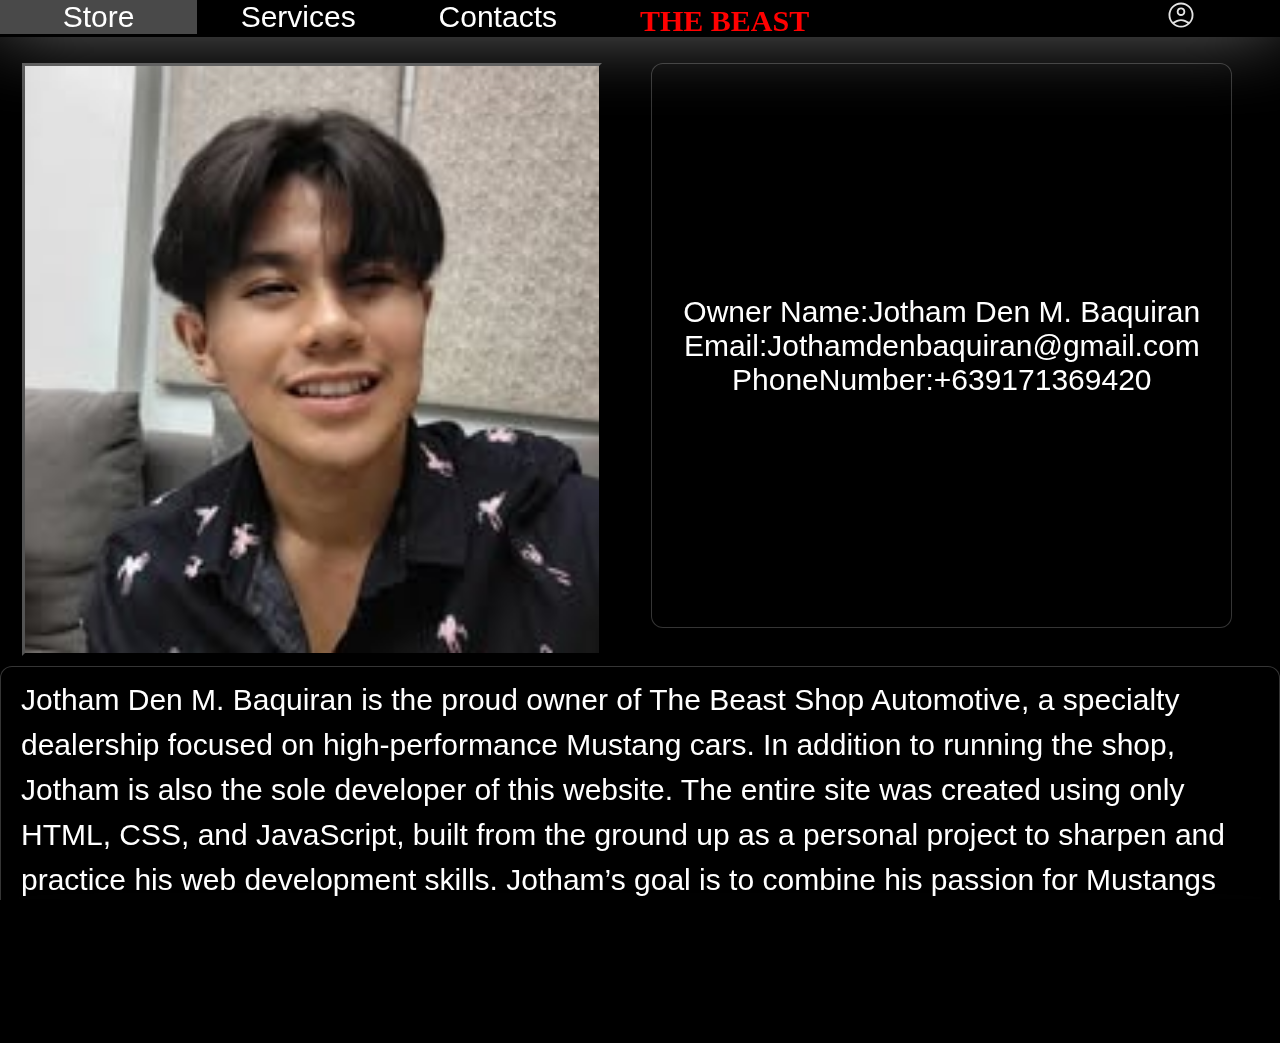
<file: contact.html>
<!DOCTYPE html>
<html lang="en">
<head>
  <meta charset="UTF-8">
  <meta name="viewport" content="width=device-width, initial-scale=1.0">
  <link rel="stylesheet" href="css-folder/general-files/pageset.css">
  <link rel="stylesheet" href="css-folder/general-files/navbar.css">
  <link rel="stylesheet" href="css-folder/contact-files/header.css">
    <link rel="stylesheet" href="css-folder/contact-files/main.css">
    <link rel="stylesheet" href="css-folder/contact-files/footer.css">
 <link rel="icon" href="images-folder/car.png">
  <title>Contact</title>
</head>
<body>
  
  <header>
        <nav>
       
        <ul id="navbar">
          <h1 id="navbartitle">THE BEAST</h1>
          <li><a href="store.html" target="_blank">Store</a></li>
          <li><a href="services.html" target="_blank">Services</a></li>
          <li><a href="index.html" target="_blank">Contacts</a></li>
          <li id="dropdown"><a href="contact.html" target="_blank"><svg xmlns="http://www.w3.org/2000/svg" height=" 10%" viewBox="0 -960 960 960"  width="30px" fill="#e3e3e3" id="account"><path d="M222-255q63-44 125-67.5T480-346q71 0 133.5 23.5T739-255q44-54 62.5-109T820-480q0-145-97.5-242.5T480-820q-145 0-242.5 97.5T140-480q0 61 19 116t63 109Zm257.81-195q-57.81 0-97.31-39.69-39.5-39.68-39.5-97.5 0-57.81 39.69-97.31 39.68-39.5 97.5-39.5 57.81 0 97.31 39.69 39.5 39.68 39.5 97.5 0 57.81-39.69 97.31-39.68 39.5-97.5 39.5Zm.66 370Q398-80 325-111.5t-127.5-86q-54.5-54.5-86-127.27Q80-397.53 80-480.27 80-563 111.5-635.5q31.5-72.5 86-127t127.27-86q72.76-31.5 155.5-31.5 82.73 0 155.23 31.5 72.5 31.5 127 86t86 127.03q31.5 72.53 31.5 155T848.5-325q-31.5 73-86 127.5t-127.03 86Q562.94-80 480.47-80Zm-.47-60q55 0 107.5-16T691-212q-51-36-104-55t-107-19q-54 0-107 19t-104 55q51 40 103.5 56T480-140Zm0-370q34 0 55.5-21.5T557-587q0-34-21.5-55.5T480-664q-34 0-55.5 21.5T403-587q0 34 21.5 55.5T480-510Zm0-77Zm0 374Z"/></svg></a>
           <div id="dropdowncontent">
           <a>Accout Info</a>
            <a>Settings</a>
           </div>
          </li>
        </ul>

        </nav>
  </header>

  <main>
    <section id="imgandinfo">

        <img src="images-folder/tam.jpg" id="me" >

   
     
    <div id="info">
     <p>Owner Name:Jotham Den M. Baquiran</p> 
     <p>Email:Jothamdenbaquiran@gmail.com</p>
     <p>PhoneNumber:+639171369420</p>
    </div>
     
    </section>
      <div id="paragraph">
        <p>Jotham Den M. Baquiran is the proud owner of The Beast Shop Automotive,
        a specialty dealership focused on high-performance Mustang cars.
        In addition to running the shop, Jotham is also the sole developer of this website.
        The entire site was created using only HTML, CSS, and JavaScript, built from the ground up as a personal project to sharpen and practice his web development skills. 
        Jotham’s goal is to combine his passion for Mustangs with his growing expertise in front-end development, creating a simple yet engaging experience for visitors.</p>
      </div>
  </main>


  
  <footer>
      &copy;Jotham Den M. Baquiran
  </footer>
</body>
</html>
</file>
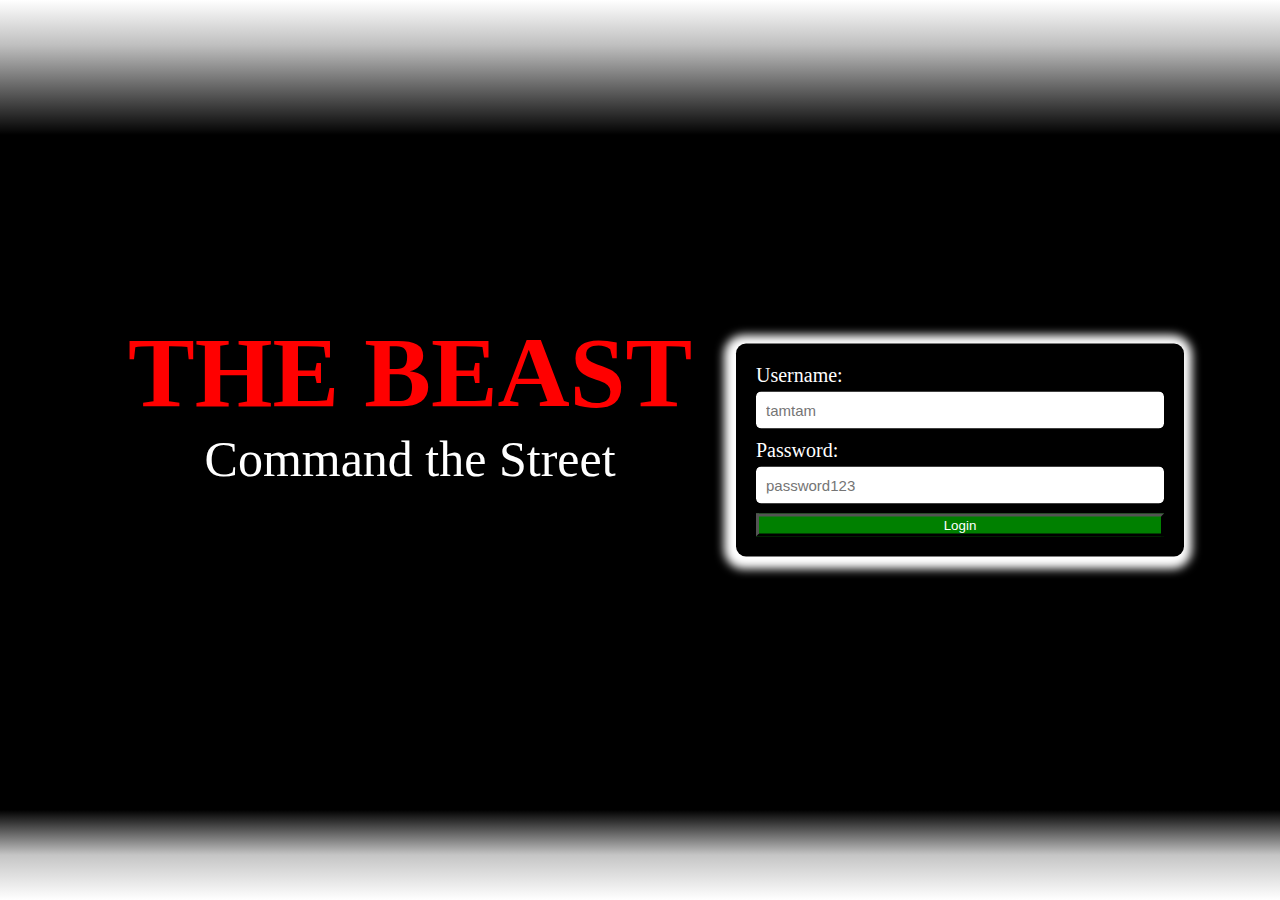
<file: login.html>
<!DOCTYPE html>
<html lang="en">
<head>
  <meta charset="UTF-8">
  <meta name="viewport" content="width=device-width, initial-scale=1.0">
   <link rel="stylesheet" href="css-folder/general-files/pageset.css">
   <link rel="stylesheet" href="css-folder/login-form/main.css">
   <link rel="stylesheet" href="css-folder/login-form/header.css">
    <link rel="icon" href="images-folder/car.png">
   <title>Document</title>
</head>
<body>
  

  <header>
    <div id="title_paragraph">
    <h1 id="title">THE BEAST</h1>
    <p id="paragraph">Command the Street</p>
    </div>
   
  </header>
  <main>

  <form method="post" action="action.php">
    <label for="username">Username:</label>
    <input type="text" placeholder="tamtam" id="username">

    <label for="password">Password:</label>
    <input type="text" placeholder="password123" id="password">
     
    <input type="submit" value="Login" ></input>
  </form>

  </main>
</body>
</html>
</file>
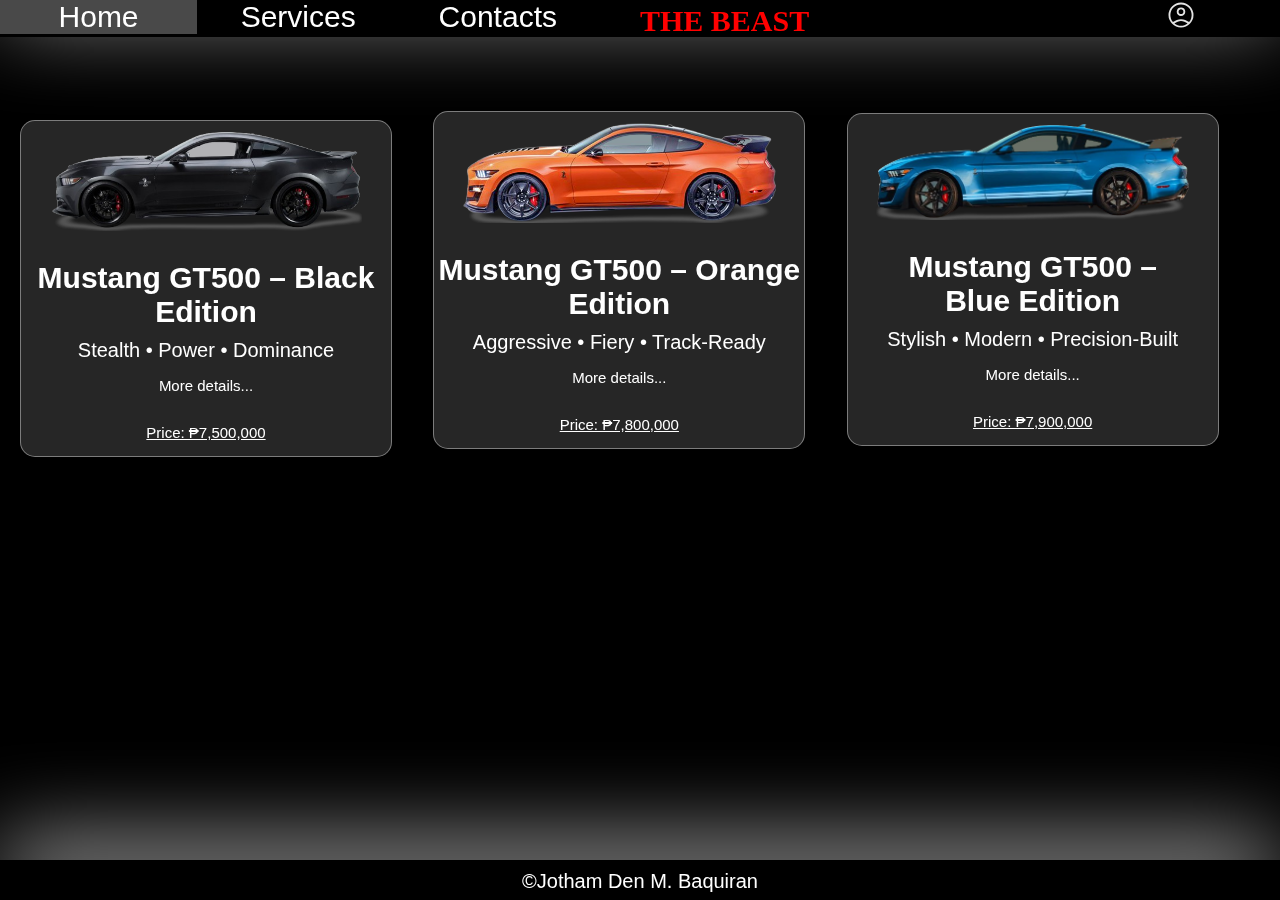
<file: store.html>
<!DOCTYPE html>
<html lang="en">
<head>
  <meta charset="UTF-8">
  <meta name="viewport" content="width=device-width, initial-scale=1.0">
    <link rel="stylesheet" href="/css-folder/general-files/pageset.css">
  <link rel="stylesheet" href="/css-folder/general-files/navbar.css">
<link rel="stylesheet" href="/css-folder/store-files/header.css">
  <link rel="stylesheet" href="/css-folder/store-files/main.css">
    <link rel="stylesheet" href="/css-folder/store-files/footer.css">
    <link rel="icon" href="/images-folder/car.png">
    <link rel="stylesheet" href="https://fonts.googleapis.com/css2?family=Material+Symbols+Outlined:opsz,wght,FILL,GRAD@24,400,0,0&icon_names=account_circle" />
</head>
<body>

  <header>
     <nav>
       
        <ul id="navbar">
          <h1 id="navbartitle">THE BEAST</h1>
          <li><a href="home.html" target="_blank">Home</a></li>
          <li><a href="services.html" target="_blank">Services</a></li>
          <li><a href="contact.html" target="_blank">Contacts</a></li>
          <li id="dropdown" class=""><a href="contact.html" target="_blank">
          <svg xmlns="http://www.w3.org/2000/svg" height=" 10%" viewBox="0 -960 960 960"  width="30px" fill="#e3e3e3" id="account"><path d="M222-255q63-44 125-67.5T480-346q71 0 133.5 23.5T739-255q44-54 62.5-109T820-480q0-145-97.5-242.5T480-820q-145 0-242.5 97.5T140-480q0 61 19 116t63 109Zm257.81-195q-57.81 0-97.31-39.69-39.5-39.68-39.5-97.5 0-57.81 39.69-97.31 39.68-39.5 97.5-39.5 57.81 0 97.31 39.69 39.5 39.68 39.5 97.5 0 57.81-39.69 97.31-39.68 39.5-97.5 39.5Zm.66 370Q398-80 325-111.5t-127.5-86q-54.5-54.5-86-127.27Q80-397.53 80-480.27 80-563 111.5-635.5q31.5-72.5 86-127t127.27-86q72.76-31.5 155.5-31.5 82.73 0 155.23 31.5 72.5 31.5 127 86t86 127.03q31.5 72.53 31.5 155T848.5-325q-31.5 73-86 127.5t-127.03 86Q562.94-80 480.47-80Zm-.47-60q55 0 107.5-16T691-212q-51-36-104-55t-107-19q-54 0-107 19t-104 55q51 40 103.5 56T480-140Zm0-370q34 0 55.5-21.5T557-587q0-34-21.5-55.5T480-664q-34 0-55.5 21.5T403-587q0 34 21.5 55.5T480-510Zm0-77Zm0 374Z"/></svg></a>
           <div id="dropdowncontent">
           <a>Accout Info</a>
            <a>Settings</a>
           </div>
          </li>
        </ul>

        </nav>
        
  </header>

  <main>
  <section id="caranddetails">

<div class="box" id="blackcarcon">
  <img src="/images-folder/blackmustang.png" id="blackcar" class="car">
<h1 class="title">Mustang GT500 – Black Edition</h1>  
<p class="feature">Stealth • Power • Dominance</p>
<p class="MoreInfo" onclick="showparagraphofcar(event)">More details...</p>
<p class="paragraph">
<br>
The Black Edition GT500 is built for drivers who prefer raw presence. 
Its deep black finish amplifies the car’s muscular silhouette, while the supercharged V8 delivers relentless acceleration. 
Matte trims and shadow-line details complete the stealth aesthetic, turning every street into your runway.
Key Feature: Night Performance Mode – optimized for sharper response and adaptive lighting during low-visibility drives.
 lighting during low-visibility drives.
</p>
<p class="price"> Price: ₱7,500,000</p>
</div>

<div class="box"><img src="/images-folder/orangemustang.png" id="orangecar" class="car">
<h1 class="title"> Mustang GT500 – Orange Edition</h1>  
<p class="feature">Aggressive • Fiery • Track-Ready</p>
<p class="MoreInfo" onclick="showparagraphofcar(event)">More details...</p>
<p class="paragraph">
The Orange Edition brings heat to the road with its standout racing tone. 
Designed for performance lovers, it features a tuned exhaust system for deeper growls and an upgraded cooling system perfect for track days.
The orange highlights emphasize every curve and contour.
Key Feature: Performance Exhaust Package – delivers louder, sharper, race-inspired sound.
</p>
<p class="price"> Price: ₱7,800,000</p>
</div>

<div class="box"><img src="/images-folder/bluemustang.png"  id="bluecar" class="car">
<h1 class="title"> Mustang GT500  – <br>Blue Edition</h1>  
<p class="feature">Stylish • Modern • Precision-Built</p>
<p class="MoreInfo" onclick="showparagraphofcar(event)">More details...</p>
<p class="paragraph">
The Blue Edition offers a sleek blend of power and elegance. 
Its metallic blue finish gives off a premium, modern look, while the GT500’s advanced tech suite enhances every drive. 
A refined interior with soft-touch elements pushes comfort to the next level.
Key Feature: Premium Tech Suite – upgraded digital cluster, advanced driver assistance, and improved cabin sound insulation.
</p>
<p class="price"> Price: ₱7,900,000</p>
</div>
    </section>
      

  <footer>
      &copy;Jotham Den M. Baquiran
  </footer>

  <script src="/javascript-folder/store.js"></script>
</body>
</html>
</file>
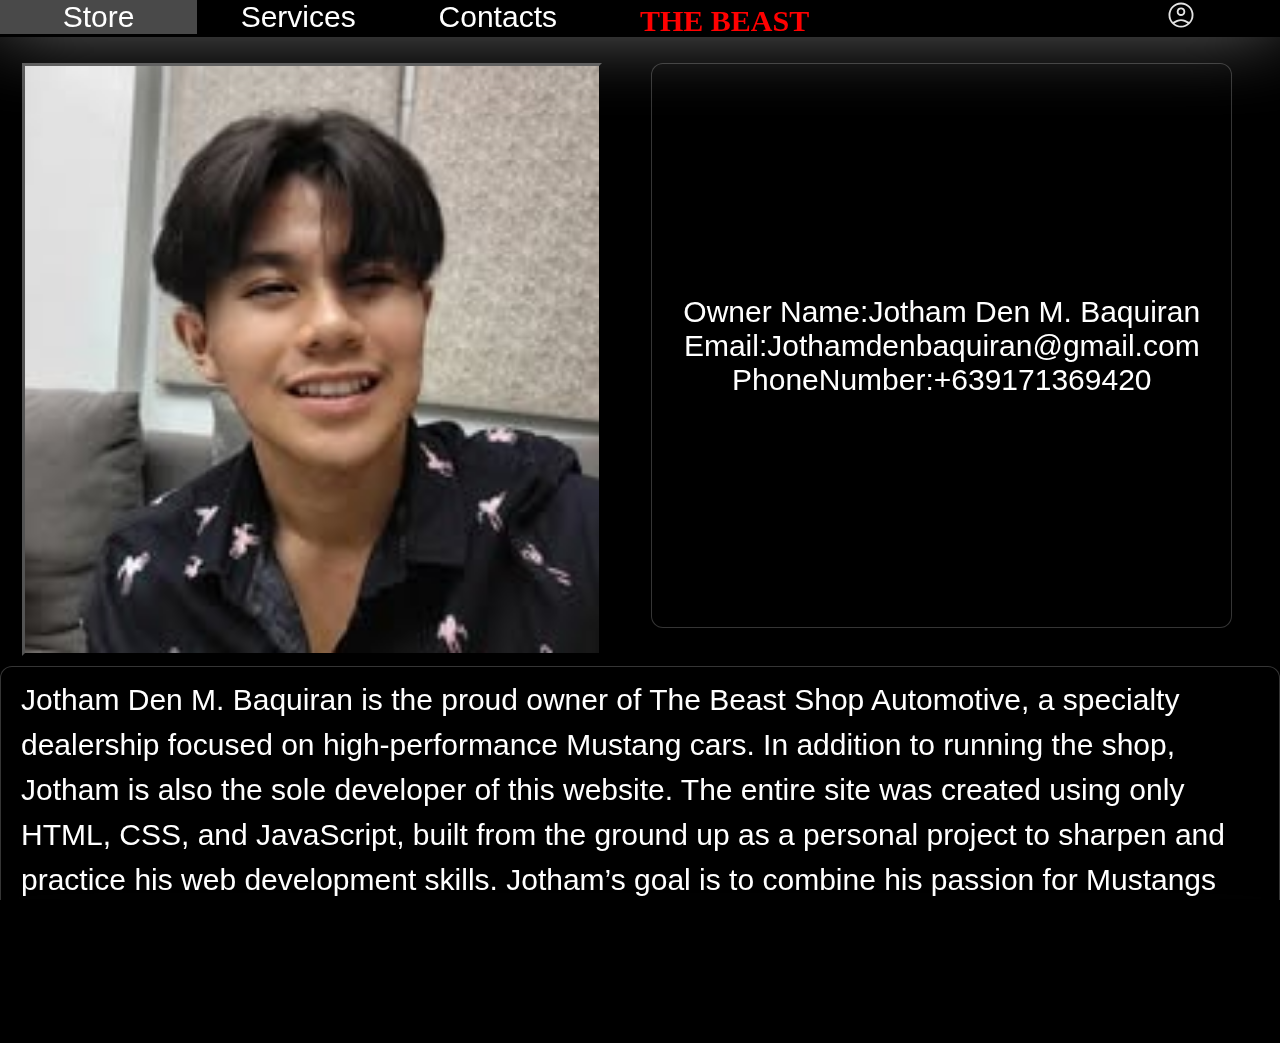
<file: html-folder/contact.html>
<!DOCTYPE html>
<html lang="en">
<head>
  <meta charset="UTF-8">
  <meta name="viewport" content="width=device-width, initial-scale=1.0">
  <link rel="stylesheet" href="/css-folder/general-files/pageset.css">
  <link rel="stylesheet" href="/css-folder/general-files/navbar.css">
  <link rel="stylesheet" href="/css-folder/contact-files/header.css">
    <link rel="stylesheet" href="/css-folder/contact-files/main.css">
    <link rel="stylesheet" href="/css-folder/contact-files/footer.css">
 <link rel="icon" href="/images-folder/car.png">
  <title>Contact</title>
</head>
<body>
  
  <header>
        <nav>
       
        <ul id="navbar">
          <h1 id="navbartitle">THE BEAST</h1>
          <li><a href="store.html" target="_blank">Store</a></li>
          <li><a href="services.html" target="_blank">Services</a></li>
          <li><a href="contact.html" target="_blank">Contacts</a></li>
          <li id="dropdown"><a href="contact.html" target="_blank"><svg xmlns="http://www.w3.org/2000/svg" height=" 10%" viewBox="0 -960 960 960"  width="30px" fill="#e3e3e3" id="account"><path d="M222-255q63-44 125-67.5T480-346q71 0 133.5 23.5T739-255q44-54 62.5-109T820-480q0-145-97.5-242.5T480-820q-145 0-242.5 97.5T140-480q0 61 19 116t63 109Zm257.81-195q-57.81 0-97.31-39.69-39.5-39.68-39.5-97.5 0-57.81 39.69-97.31 39.68-39.5 97.5-39.5 57.81 0 97.31 39.69 39.5 39.68 39.5 97.5 0 57.81-39.69 97.31-39.68 39.5-97.5 39.5Zm.66 370Q398-80 325-111.5t-127.5-86q-54.5-54.5-86-127.27Q80-397.53 80-480.27 80-563 111.5-635.5q31.5-72.5 86-127t127.27-86q72.76-31.5 155.5-31.5 82.73 0 155.23 31.5 72.5 31.5 127 86t86 127.03q31.5 72.53 31.5 155T848.5-325q-31.5 73-86 127.5t-127.03 86Q562.94-80 480.47-80Zm-.47-60q55 0 107.5-16T691-212q-51-36-104-55t-107-19q-54 0-107 19t-104 55q51 40 103.5 56T480-140Zm0-370q34 0 55.5-21.5T557-587q0-34-21.5-55.5T480-664q-34 0-55.5 21.5T403-587q0 34 21.5 55.5T480-510Zm0-77Zm0 374Z"/></svg></a>
           <div id="dropdowncontent">
           <a>Accout Info</a>
            <a>Settings</a>
           </div>
          </li>
        </ul>

        </nav>
  </header>

  <main>
    <section id="imgandinfo">

        <img src="/images-folder/tam.jpg" id="me" >

   
     
    <div id="info">
     <p>Owner Name:Jotham Den M. Baquiran</p> 
     <p>Email:Jothamdenbaquiran@gmail.com</p>
     <p>PhoneNumber:+639171369420</p>
    </div>
     
    </section>
      <div id="paragraph">
        <p>Jotham Den M. Baquiran is the proud owner of The Beast Shop Automotive,
        a specialty dealership focused on high-performance Mustang cars.
        In addition to running the shop, Jotham is also the sole developer of this website.
        The entire site was created using only HTML, CSS, and JavaScript, built from the ground up as a personal project to sharpen and practice his web development skills. 
        Jotham’s goal is to combine his passion for Mustangs with his growing expertise in front-end development, creating a simple yet engaging experience for visitors.</p>
      </div>
  </main>


  
  <footer>
      &copy;Jotham Den M. Baquiran
  </footer>
</body>
</html>
</file>
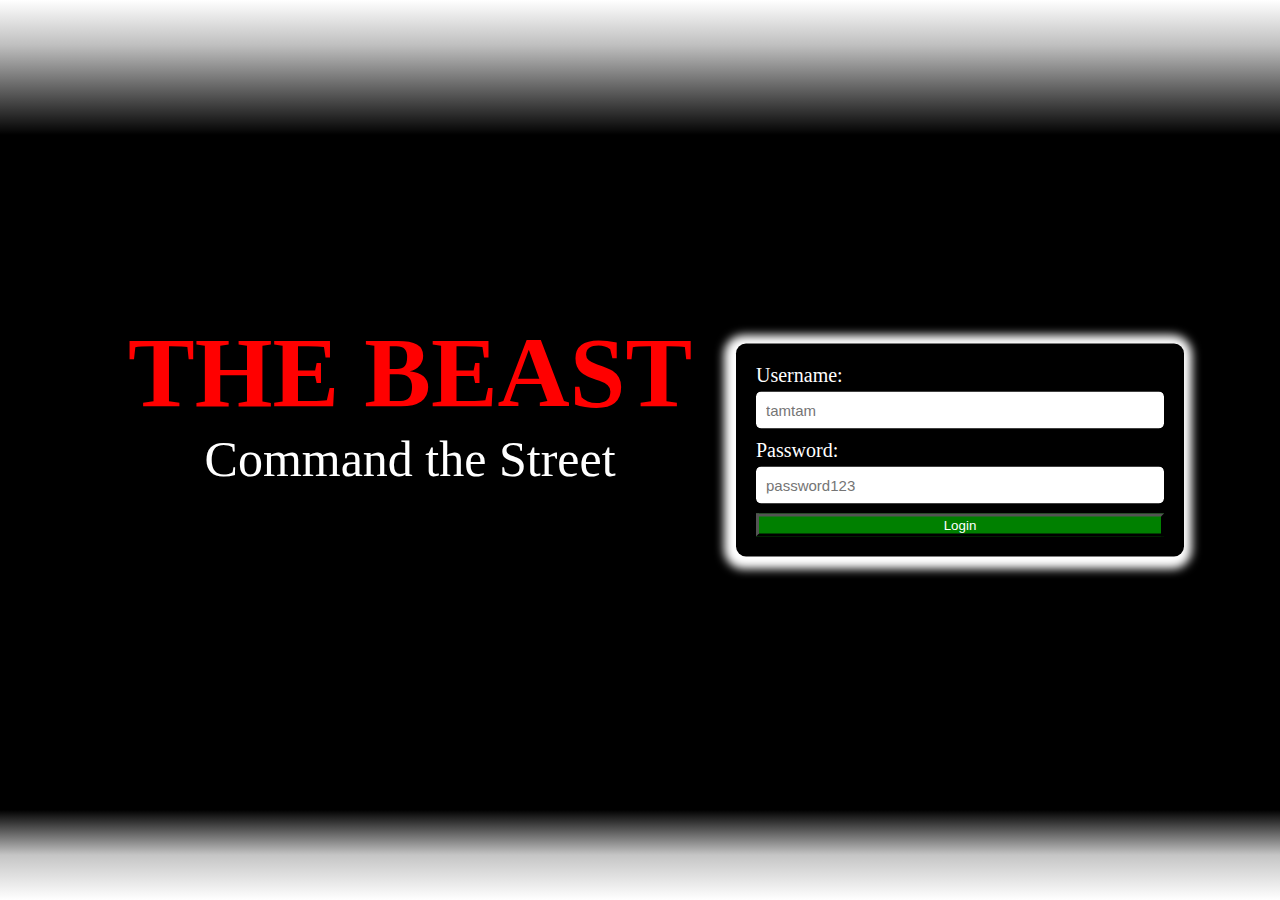
<file: html-folder/login.html>
<!DOCTYPE html>
<html lang="en">
<head>
  <meta charset="UTF-8">
  <meta name="viewport" content="width=device-width, initial-scale=1.0">
   <link rel="stylesheet" href="/css-folder/general-files/pageset.css">
   <link rel="stylesheet" href="/css-folder/login-form/main.css">
   <link rel="stylesheet" href="/css-folder/login-form/header.css">
   <link rel="icon" href="/IMAGES/favicon.png">
    <link rel="icon" href="/images-folder/">
   <title>Document</title>
</head>
<body>
  

  <header>
    <div id="title_paragraph">
    <h1 id="title">THE BEAST</h1>
    <p id="paragraph">Command the Street</p>
    </div>
   
  </header>
  <main>

  <form method="post" action="/action.php">
    <label for="username">Username:</label>
    <input type="text" placeholder="tamtam" id="username">

    <label for="password">Password:</label>
    <input type="text" placeholder="password123" id="password">
     
    <input type="submit" value="Login" ></input>
  </form>

  </main>
</body>
</html>
</file>
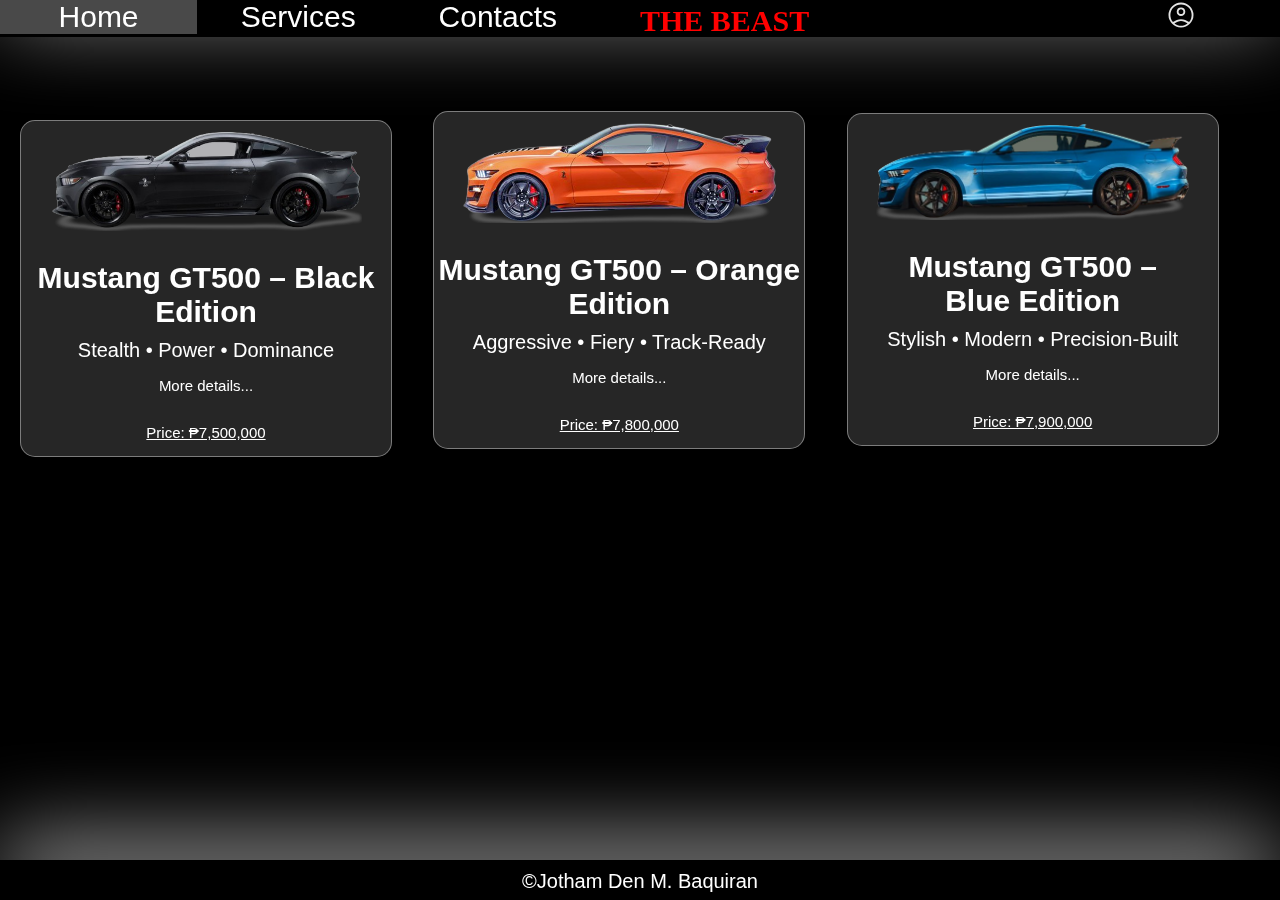
<file: html-folder/store.html>
<!DOCTYPE html>
<html lang="en">
<head>
  <meta charset="UTF-8">
  <meta name="viewport" content="width=device-width, initial-scale=1.0">
    <link rel="stylesheet" href="/css-folder/general-files/pageset.css">
  <link rel="stylesheet" href="/css-folder/general-files/navbar.css">
<link rel="stylesheet" href="/css-folder/store-files/header.css">
  <link rel="stylesheet" href="/css-folder/store-files/main.css">
    <link rel="stylesheet" href="/css-folder/store-files/footer.css">
    <link rel="icon" href="/images-folder/car.png">
    <link rel="stylesheet" href="https://fonts.googleapis.com/css2?family=Material+Symbols+Outlined:opsz,wght,FILL,GRAD@24,400,0,0&icon_names=account_circle" />
</head>
<body>

  <header>
     <nav>
       
        <ul id="navbar">
          <h1 id="navbartitle">THE BEAST</h1>
          <li><a href="index.html" target="_blank">Home</a></li>
          <li><a href="services.html" target="_blank">Services</a></li>
          <li><a href="contact.html" target="_blank">Contacts</a></li>
          <li id="dropdown" class=""><a href="contact.html" target="_blank">
          <svg xmlns="http://www.w3.org/2000/svg" height=" 10%" viewBox="0 -960 960 960"  width="30px" fill="#e3e3e3" id="account"><path d="M222-255q63-44 125-67.5T480-346q71 0 133.5 23.5T739-255q44-54 62.5-109T820-480q0-145-97.5-242.5T480-820q-145 0-242.5 97.5T140-480q0 61 19 116t63 109Zm257.81-195q-57.81 0-97.31-39.69-39.5-39.68-39.5-97.5 0-57.81 39.69-97.31 39.68-39.5 97.5-39.5 57.81 0 97.31 39.69 39.5 39.68 39.5 97.5 0 57.81-39.69 97.31-39.68 39.5-97.5 39.5Zm.66 370Q398-80 325-111.5t-127.5-86q-54.5-54.5-86-127.27Q80-397.53 80-480.27 80-563 111.5-635.5q31.5-72.5 86-127t127.27-86q72.76-31.5 155.5-31.5 82.73 0 155.23 31.5 72.5 31.5 127 86t86 127.03q31.5 72.53 31.5 155T848.5-325q-31.5 73-86 127.5t-127.03 86Q562.94-80 480.47-80Zm-.47-60q55 0 107.5-16T691-212q-51-36-104-55t-107-19q-54 0-107 19t-104 55q51 40 103.5 56T480-140Zm0-370q34 0 55.5-21.5T557-587q0-34-21.5-55.5T480-664q-34 0-55.5 21.5T403-587q0 34 21.5 55.5T480-510Zm0-77Zm0 374Z"/></svg></a>
           <div id="dropdowncontent">
           <a>Accout Info</a>
            <a>Settings</a>
           </div>
          </li>
        </ul>

        </nav>
        
  </header>

  <main>
  <section id="caranddetails">

<div class="box" id="blackcarcon">
  <img src="/images-folder/blackmustang.png" id="blackcar" class="car">
<h1 class="title">Mustang GT500 – Black Edition</h1>  
<p class="feature">Stealth • Power • Dominance</p>
<p class="MoreInfo" onclick="showparagraphofcar(event)">More details...</p>
<p class="paragraph">
<br>
The Black Edition GT500 is built for drivers who prefer raw presence. 
Its deep black finish amplifies the car’s muscular silhouette, while the supercharged V8 delivers relentless acceleration. 
Matte trims and shadow-line details complete the stealth aesthetic, turning every street into your runway.
Key Feature: Night Performance Mode – optimized for sharper response and adaptive lighting during low-visibility drives.
 lighting during low-visibility drives.
</p>
<p class="price"> Price: ₱7,500,000</p>
</div>

<div class="box"><img src="/images-folder/orangemustang.png" id="orangecar" class="car">
<h1 class="title"> Mustang GT500 – Orange Edition</h1>  
<p class="feature">Aggressive • Fiery • Track-Ready</p>
<p class="MoreInfo" onclick="showparagraphofcar(event)">More details...</p>
<p class="paragraph">
The Orange Edition brings heat to the road with its standout racing tone. 
Designed for performance lovers, it features a tuned exhaust system for deeper growls and an upgraded cooling system perfect for track days.
The orange highlights emphasize every curve and contour.
Key Feature: Performance Exhaust Package – delivers louder, sharper, race-inspired sound.
</p>
<p class="price"> Price: ₱7,800,000</p>
</div>

<div class="box"><img src="/images-folder/bluemustang.png"  id="bluecar" class="car">
<h1 class="title"> Mustang GT500  – <br>Blue Edition</h1>  
<p class="feature">Stylish • Modern • Precision-Built</p>
<p class="MoreInfo" onclick="showparagraphofcar(event)">More details...</p>
<p class="paragraph">
The Blue Edition offers a sleek blend of power and elegance. 
Its metallic blue finish gives off a premium, modern look, while the GT500’s advanced tech suite enhances every drive. 
A refined interior with soft-touch elements pushes comfort to the next level.
Key Feature: Premium Tech Suite – upgraded digital cluster, advanced driver assistance, and improved cabin sound insulation.
</p>
<p class="price"> Price: ₱7,900,000</p>
</div>
    </section>
      

  <footer>
      &copy;Jotham Den M. Baquiran
  </footer>

  <script src="/javascript-folder/store.js"></script>
</body>
</html>
</file>
<file: css-folder/general-files/pageset.css>
*,
*::before,
*::after{
  box-sizing: border-box;
}

html, body {
  font-size: 10px;
  height: 100%;
  margin: 0;
  padding: 0;
  width: 100%;
  overflow-x: hidden;
  -webkit-text-size-adjust: 100%; /* keeps text size stable on iPhone */
}


@media only screen and (min-width: 1024px) and (max-width: 1366px) and (orientation: portrait) {

}
</file>
<file: css-folder/general-files/navbar.css>
html{
  font-size: 10px;
  margin: 0;
}

body{
  margin: 0;
}

html, body {
  margin: 0;
  padding: 0;
  width: 100%;
  overflow-x: hidden;
  -webkit-text-size-adjust: 100%; /* keeps text size stable on iPhone */
}

#account{
  height: 10% !important;
}

#navbartitle{
  color: red;
  text-align: center;
  margin: 0;
  padding: 0;
  font-size: 3rem;
}
#navbar{
  position: relative;
  list-style: none;
  padding: 0;
  position: fixed;
  z-index: 1;
  width: 100%;
  margin: 0;
 
  background-color: rgb(0, 0, 0);
 box-shadow: 0px -30px 90px 0px white;
}

#navbar li{ 
   display: inline-block;
   text-align: center;
  
  width: 32.8%;
  font-size: 3rem;
  color: white;
  font-family: 'Segoe UI', Tahoma, Geneva, Verdana, sans-serif;
}
#navbar li:hover{
  background-color: rgb(73, 73, 73);

}

#navbar li:active{
  background-color: rgb(119, 119, 119);
}

a{
  display: block;
  text-decoration: none;
  color: inherit;

  width: 100%;
}


#dropdown{
position: relative;
float: left !important;
}

#dropdowncontent{
  position: absolute;
  display: none;
  width: 100%;
}

#dropdown:hover #dropdowncontent{
  display: block;
  background-color: rgba(136, 136, 136, 0.6);
}

 #dropdowncontent a:hover{
background-color: rgba(17, 17, 17, 0.6);
 }
 
 
 @media (min-width:768px) {

#navbartitle{
  color: red;
  text-align: center;
  margin: 0;
  padding: 0;
  font-size: 5rem;
}
#navbar{
  position: relative;
  list-style: none;
  padding: 0;
  position: fixed;
  z-index: 1;
  width: 100%;
  margin: 0;
  background-color: rgb(0, 0, 0);
 box-shadow: 0px -30px 90px 0px white;
}




#navbar li{ 
   display: inline-block;
   text-align: center;
  
  width: 32.8%;
  font-size: 5rem;
  color: white;
  font-family: 'Segoe UI', Tahoma, Geneva, Verdana, sans-serif;
}
#navbar li:hover{
  background-color: rgb(73, 73, 73);

}

#navbar li:active{
  background-color: rgb(119, 119, 119);
}

a{
  display: block;
  text-decoration: none;
  color: inherit;
  width: 100%;
}



 }
@media (min-width:1024px) {
#navbartitle{
  display: inline;
  color: red;
  text-align: center;
  position: absolute;
  margin: 0;
  padding: 0;
  font-size: 3rem;
  top: 10%;
  left: 50%;
}
#navbar{
  position: relative;
  list-style: none;
  padding: 0;
  position: fixed;
  z-index: 1;
  width: 100%;
  margin: 0;
  background-color: rgb(0, 0, 0);
 box-shadow: 0px -30px 90px 0px white;
}

#navbar li{ 

display: inline-block;
text-align: center;
  
  width: 15.4%;
  height: 100%;
  font-size: 3rem;
  color: white;
  font-family: 'Segoe UI', Tahoma, Geneva, Verdana, sans-serif;
}

#dropdown{
  float: right !important;
position: relative;

}




#dropdowncontent{
  position: absolute;
  display: none;
  width: 100%;
}

#dropdown:hover #dropdowncontent{
  display: block;
  background-color: rgba(0, 0, 0, 0.6);
}

 #dropdowncontent a:hover{
background-color: rgba(0, 0, 0);
 }
}


@media (min-width: 1280px) {

  #navbartitle{
  display: inline;
  color: red;
  text-align: center;
  position: absolute;
  margin: 0;
  padding: 0;
  font-size: 3rem;
  top: 10%;
  left: 50%;
}
#navbar{
  position: relative;
  list-style: none;
  padding: 0;
  position: fixed;
  z-index: 1;
  width: 100%;
  margin: 0;
  background-color: rgb(0, 0, 0);
 box-shadow: 0px -30px 90px 0px white;
}

#navbar li{ 

display: inline-block;
text-align: center;
  
  width: 15.4%;
  font-size: 3rem;
  color: white;
  font-family: 'Segoe UI', Tahoma, Geneva, Verdana, sans-serif;
}

#dropdown{
  float: right !important;
position: relative;
}

#dropdowncontent{
  position: absolute;
  display: none;
  width: 100%;
}

#dropdown:hover #dropdowncontent{
  display: block;
  background-color: rgba(231, 229, 229, 0.6);
}

 #dropdowncontent a:hover{
background-color: rgb(17, 17, 17,0.6);
 }

}


@media only screen and (min-width: 1024px) and (max-width: 1366px) and (orientation: portrait) {



  #navbartitle{
  display: inline;
  color: red;
  text-align: center;
  position: absolute;
  margin: 0;
  padding: 0;
  font-size: 6rem;
  top: 10%;
  left: 50%;
}
#navbar{
  position: relative;
  list-style: none;
  height: 8rem;
  padding: 0;
  position: fixed;
  z-index: 1;
  width: 100%;
  margin: 0;
  background-color: rgb(0, 0, 0);
 box-shadow: 0px -30px 90px 0px white;
}

#navbar li{ 

display: inline-block;
text-align: center;
  
  width: 15.4%;
  font-size: 4.5rem;
  color: white;
  font-family: 'Segoe UI', Tahoma, Geneva, Verdana, sans-serif;
}

#dropdown{
  float: right !important;
position: relative;
}

#dropdowncontent{
  position: absolute;
  display: none;
  width: 100%;
}

#dropdown:hover #dropdowncontent{
  display: block;
  background-color: rgba(231, 229, 229, 0.6);
}

 #dropdowncontent a:hover{
background-color: rgb(17, 17, 17,0.6);
 }



}
</file>
<file: css-folder/contact-files/header.css>
body{
  background-color: black;
}
</file>
<file: css-folder/contact-files/main.css>
#imgandinf{
width: 100%;
height: 100%s;
}
#infoandparagraph {
  display: flex;
  flex-direction: column;
}


#me {
   margin: 10rem 1.2rem;
   margin-bottom: 0;
  width: 93%;          
  max-width: 100%;
  height: auto;        
  border: outset black;
  display: block;
  object-fit: cover;   
  justify-content: center;
  align-items: ce;
}


#info {

  font-size: 2rem;
  background: white;
  text-align: center;
  background-color: black;
  color: white;
}

#paragraph {
  font-size: 3rem;
  padding: 1rem 0;
  text-align: justify;
  text-align-last: center;
  padding: 0 1rem;  
      background: rgba(0, 0, 0, 0.1);  /* transparent white */
  backdrop-filter: blur(1px);            /* blur behind it */
  -webkit-backdrop-filter: blur(1px);    /* for Safari */
  border-radius: 12px;
  padding: 1rem;
  border: 1px solid rgba(133, 133, 133, 0.4);
  box-shadow: 0 4px 20px rgba(0, 0, 0, 0.1);
}



#paragraph p, #info p, #info {

   color: white;
  word-break: break-word;
  white-space: normal;
  font-family: 'Segoe UI', Tahoma, Geneva, Verdana, sans-serif;
}

#info{
    margin: 3%; 
    padding: 1rem;

  background: rgba(0, 0, 0, 0.1);  /* transparent white */
  backdrop-filter: blur(1px);            /* blur behind it */
  -webkit-backdrop-filter: blur(1px);    /* for Safari */
  border-radius: 12px;
  padding: 1rem;
  border: 1px solid rgba(133, 133, 133, 0.4);
  box-shadow: 0 4px 20px rgba(0, 0, 0, 0.1);
}
#info p{
  margin: 0;
  
}

@media (min-width: 768px ) {


#info {
  width: 100%;
  font-size: 2rem;
  background: black;
  text-align: center;

}


#paragraph {
  
  font-size: 2rem;

  text-align: justify;
  text-align-last: center;
  padding: 0 1rem;  
  margin: 3%;
}
}

@media (min-width:1024px) {
   
#imgandinfo {
  
  padding: 0 1rem;      
  display: flex;
  flex-direction: row;
}


#me {
  width: 50%;         
  max-width: 50%;
  height: auto;        
  margin-bottom: 1rem;  
  display: block;
  object-fit: cover;   
  float: left;
  margin-top: 5%;
}



#info {
   
  font-size: 2rem;
  background: black;
  text-align: center;
  display: flex;
  flex-direction: column;
  justify-content: center;
  align-items: center;
  width: 50%;
  height: 45.2rem;
  margin-top: 5%;
}


#paragraph {
  font-size: 3rem;
  text-align: justify;
  text-align-last: center;
  margin: 0;

}
#paragraph {

  line-height: 1.5;
  font-size: 3rem;
  text-align: justify;
  text-align-last: center;
  padding: 0 1rem;  
  margin: 0;
}
}



@media (min-width:1080px) {
   
#imgandinfo {
  
  padding: 0 1rem;      
  display: flex;
  flex-direction: row;
}


#me {
  width: 50%;         
  max-width: 50%;
  height: auto;        
  margin-bottom: 1rem;  
  display: block;
  object-fit: cover;   
  float: left;
  margin-top: 5%;
}



#info {
   
  font-size: 3rem;
  background: black;
  text-align: center;
  display: flex;
  flex-direction: column;
  justify-content: center;
  align-items: center;

  height: 56.5rem;
  margin-top: 5%;
}

#paragraph p{
  text-align: left;
}
#paragraph p{
  margin: 1rem;
}
}
</file>
<file: css-folder/contact-files/footer.css>
footer{
  display: block;

  background-color: black;
  width: 100%;
  height: 4rem;
  margin-top: 30rem 0;


  text-align: center;
  padding: 1rem;
  font-size: 2rem;
  color: white;
  box-shadow: 0px -10px 90px 0px white;
  font-family: 'Segoe UI', Tahoma, Geneva, Verdana, sans-serif;
}
</file>
<file: css-folder/login-form/main.css>
[for],[type="submit"]{
  display: block;
}

form{
 position: absolute;
 top: 50%;
 left:75%;
 transform: translate(-50%,-50%);
 border: solid;
 padding: 2rem;
 border-radius: 1rem;
 background-color: rgb(0, 0, 0);
 border: none;
box-shadow: -2px 2px 10px 10px rgb(255, 255, 255);
height: auto;
width: 35%;
}

label{
  font-size: 2rem;
  color: white;
}
input[type="text"]{
margin-bottom: 1rem;
font-size: 1.5rem;
padding: 1rem;
margin-top: 0.5rem;
outline: 1px solid black;
border-radius: 0.5rem;
border: 1px;
width: 100%;
}

[type="submit"]{
  margin: auto;
  width: 100%;
  border: outset black;
  color: white;
  background-color: green;
}

[type="submit"]:active{
  border: inset rgb(253, 253, 253);
  background-color: red; 

}
</file>
<file: css-folder/login-form/header.css>
body {
  background: linear-gradient(
    rgb(255, 255, 255) 0%,    /* top gray */
    rgba(2, 2, 2, 0.25) 5%, /* blend starts */
    rgba(0, 0, 0) 15%,     /* smooth fade into black */
    rgb(0, 0, 0) 80%,       /* solid black center */
    rgba(0, 0, 0) 90%,     /* fade out from black */
    rgba(24, 24, 24, 0.25) 95%, /* blend into gray */
    rgba(255, 255, 255) 100%  /* bottom gray */
  );
}
#title_paragraph{
position: absolute;
top: 35%;
left:10%;
color: white;
}

#title{
  font-size: 10rem;
  margin: 0;
  color: red;
  
}

#paragraph{
  margin: 0;
  font-size: 5rem;
  text-align: center;
}
</file>
<file: css-folder/store-files/header.css>
body{
  background-color: black;
}
</file>
<file: css-folder/store-files/main.css>
#caranddetails{
  display: flex;
  flex-direction: column;
  align-items: center;
  justify-content: center;
  max-width: 100%;
  height: 100%;
}
#blackcarcon{
  margin-top: 12rem;
}
.box {
  width: 90%;
  display: flex;
  flex-direction: column;
  align-items: center;
  color: white;
  /* Glass effect */
  background: rgba(255, 255, 255, 0.15); /* transparent white */
  backdrop-filter: blur(10px); 
  -webkit-backdrop-filter: blur(10px); /* Safari */

  border: 1px solid rgba(255, 255, 255, 0.4);
  border-radius: 15px;


  margin-top: 10%;
  margin-bottom: 5%;
}

.car{
  max-width: 90%;
  padding: 1rem;
}

.title{
  text-align: center;
  font-size: 3rem;
  max-width: 100%;
  margin-bottom: 1rem;
  font-family: 'Segoe UI', Tahoma, Geneva, Verdana, sans-serif;
}

.MoreInfo{
cursor: pointer;
font-size: 1.5rem;
font-family: 'Segoe UI', Tahoma, Geneva, Verdana, sans-serif;

}

.feature{
  font-size: 2rem;
  margin: 0;
   font-family: 'Segoe UI', Tahoma, Geneva, Verdana, sans-serif;
}
.paragraph{
  display: none;
  text-align: justify;
  margin: 0;

  white-space: normal ;
  padding: 2rem;
  font-size: 1.5rem;
  font-family: 'Segoe UI', Tahoma, Geneva, Verdana, sans-serif;
}





.price{
  font-size: 1.5rem;
  text-align: center;
  text-decoration: underline;
   font-family: 'Segoe UI', Tahoma, Geneva, Verdana, sans-serif;
}



@media (min-width:1024px) {

#blackcarcon{
  margin-top: 10rem;
}
  
.box{
  margin-top: 20%;
}
#caranddetails{
  display: grid;
  grid-template-columns: repeat(3, auto);
  align-items: center;
  justify-content: center;
  max-width: 100%;
  margin: 2rem;
  height: 100%;
}


}
</file>
<file: css-folder/store-files/footer.css>
footer{
  display: block;
  position: fixed;
   bottom: 0;
  background-color: black;
  width: 100%;
  height: 4rem;
  margin-top: 2%;


  text-align: center;
  padding: 1rem;
  font-size: 2rem;
  color: white;
  box-shadow: 0px -10px 90px 0px white;
  font-family: 'Segoe UI', Tahoma, Geneva, Verdana, sans-serif;
}
</file>
